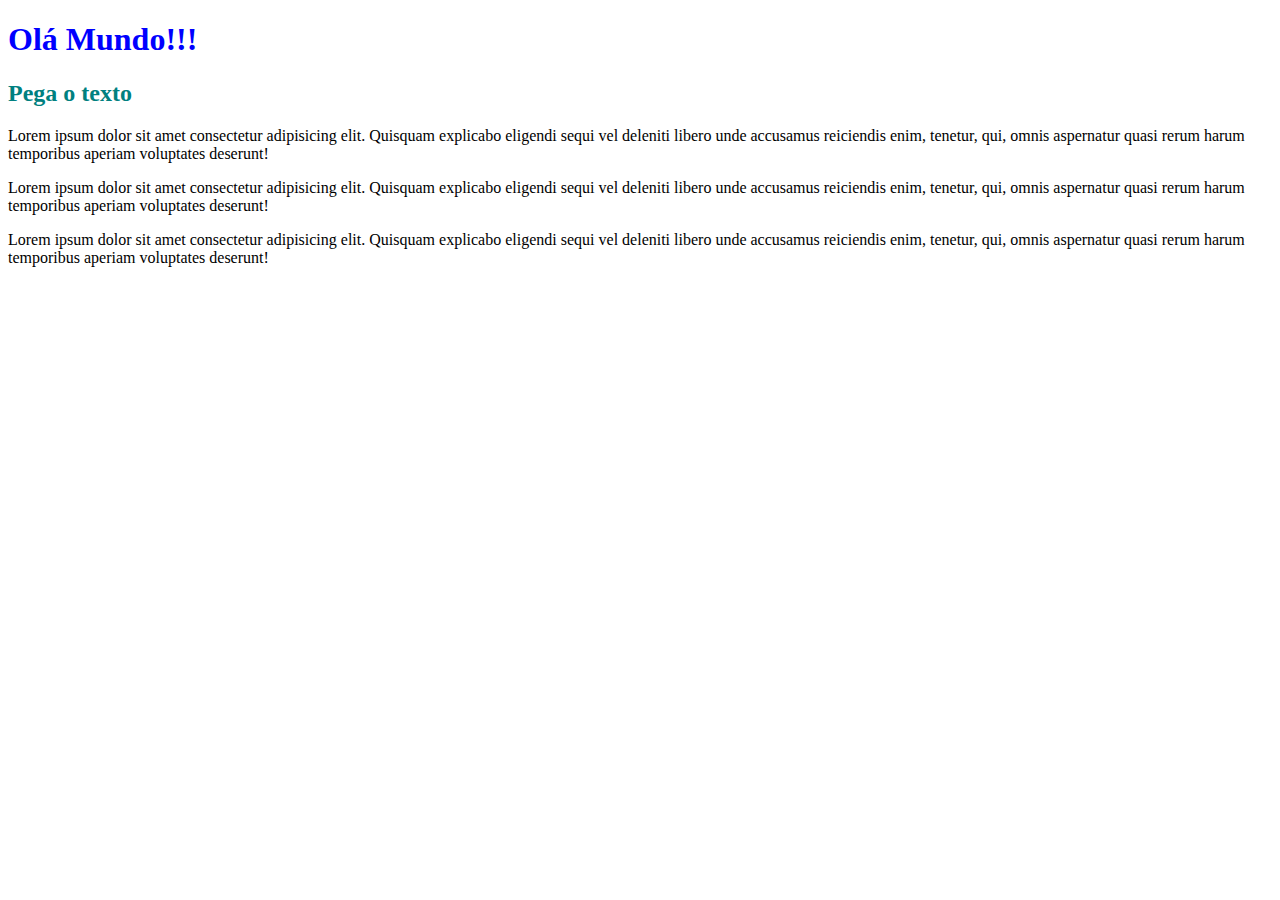
<file: exercicios/1-basico.html>
<!DOCTYPE html>
<html lang="pt-br">
  <head>
    <meta charset="utf-8">
    <title>Introdução ao HTML 5</title>
    <style>
      .titulo{
        color:blue;
      }
      .subtitulo1{
        color:teal;
      }      
    </style>
  </head>
  <body >
    <h1 class="titulo">Olá Mundo!!!</h1>
    <h2 class="subtitulo1">Pega o texto</h2>
    <p>Lorem ipsum dolor sit amet consectetur adipisicing elit. Quisquam explicabo eligendi sequi vel deleniti libero unde accusamus reiciendis enim, tenetur, qui, omnis aspernatur quasi rerum harum temporibus aperiam voluptates deserunt!</p>

    <p>Lorem ipsum dolor sit amet consectetur adipisicing elit. Quisquam explicabo eligendi sequi vel deleniti libero unde accusamus reiciendis enim, tenetur, qui, omnis aspernatur quasi rerum harum temporibus aperiam voluptates deserunt!</p>

    <p>Lorem ipsum dolor sit amet consectetur adipisicing elit. Quisquam explicabo eligendi sequi vel deleniti libero unde accusamus reiciendis enim, tenetur, qui, omnis aspernatur quasi rerum harum temporibus aperiam voluptates deserunt!</p>
  </body>

</html>








<!-- 
  Exercício 1: definir estrutura básica: doctype, html, head, body; marcar o título, o parágrafo; estilizar cor da fonte e cor de fundo.

Olá mundo!


-->
</file>
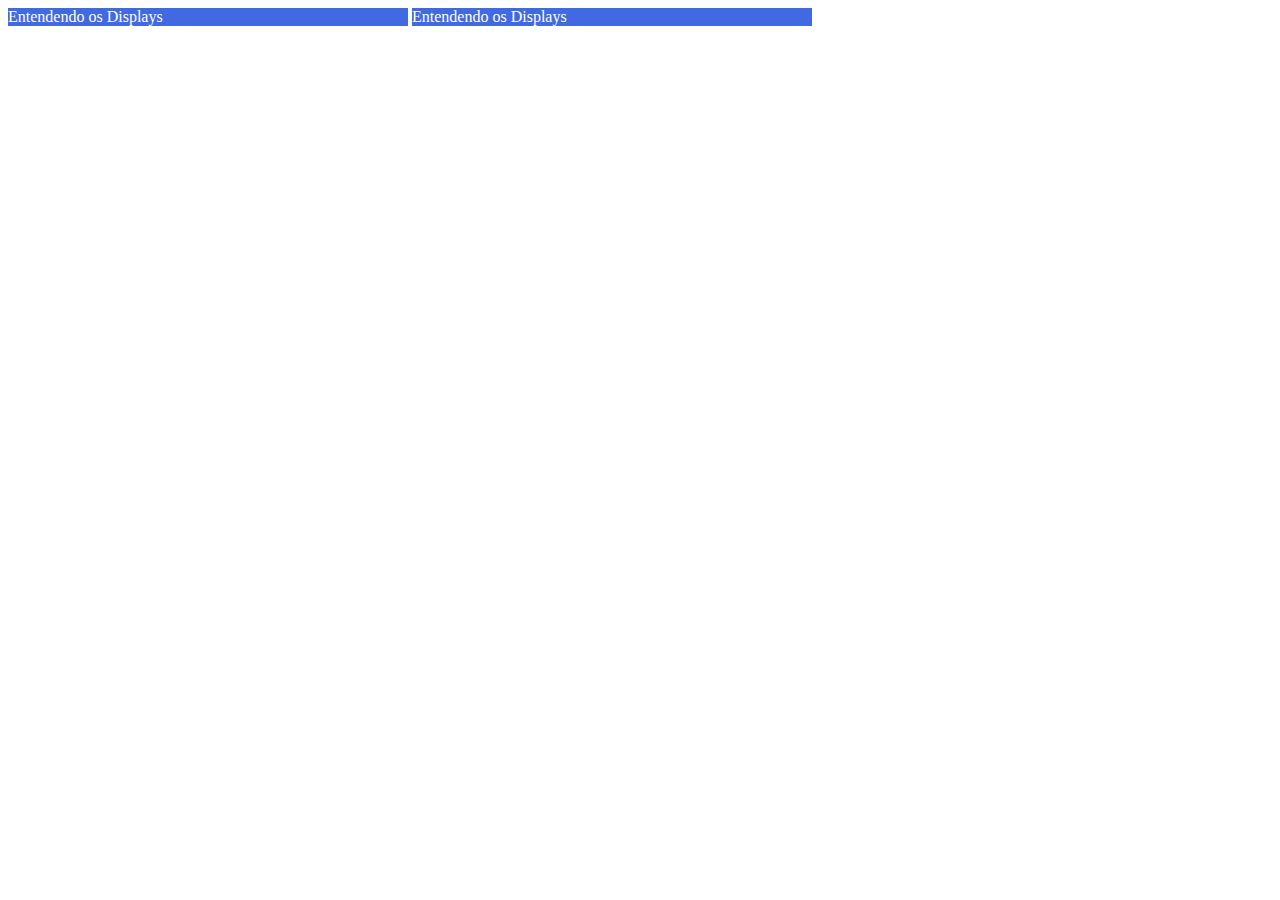
<file: exercicios/10-Display.html>
<!DOCTYPE html>
<html lang="pt-br">
<head>
  <meta charset="UTF-8">
  <meta name="viewport" content="width=device-width, initial-scale=1.0">
  <meta http-equiv="X-UA-Compatible" content="ie=edge">
  <title>Flex Box</title>
  <style>
    .box{
      background-color: royalblue;
      color:white;
      /* display:block; */
      /* display:inline; */
      display:inline-block;
      width:400px;
    }
  </style>
</head>
<body>

  <div class="box">
    Entendendo os Displays
  </div>

  <div class="box">
      Entendendo os Displays
    </div>

</body>
</html>
</file>
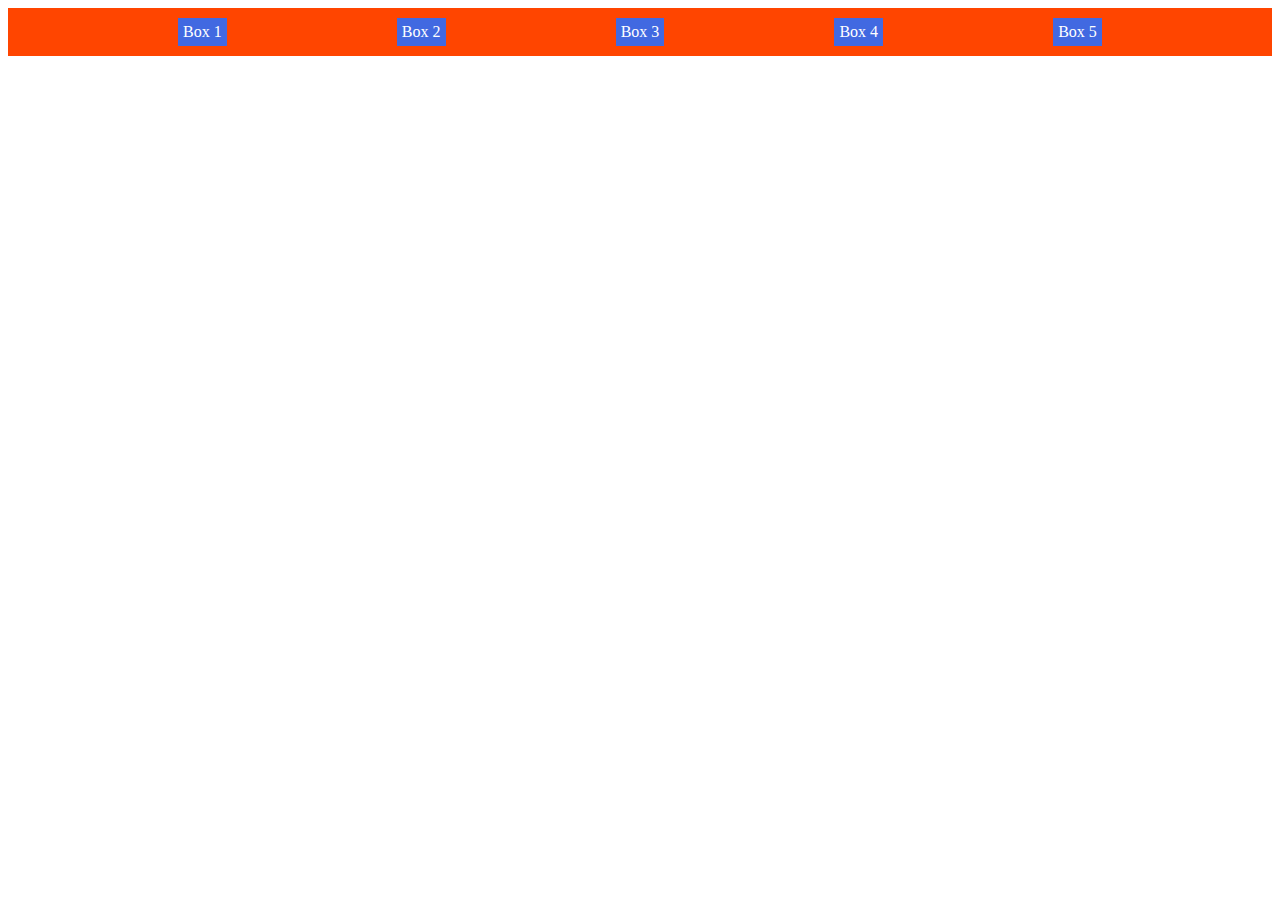
<file: exercicios/11-Flexbox.html>
<!DOCTYPE html>
<html lang="pt-br">
<head>
  <meta charset="UTF-8">
  <meta name="viewport" content="width=device-width, initial-scale=1.0">
  <meta http-equiv="X-UA-Compatible" content="ie=edge">
  <title>Flex BOX</title>

  <Style>
    .container > div{
      background-color: royalblue;
      color:white;
      padding:5px;
      margin:5px;
      /* width: 300px; */
    }

    .container{
      background-color: orangered;
      padding:5px;
      display:flex;
      flex-direction: row;
      /* flex-direction:column; */
      flex-wrap: wrap;
      justify-content: space-evenly;
    }
  </Style>
</head>
<body>
  <div class="container">
    <div>Box 1</div>
    <div>Box 2</div>
    <div>Box 3</div>
    <div>Box 4</div>
    <div>Box 5</div>
  </div>
</body>
</html>
</file>
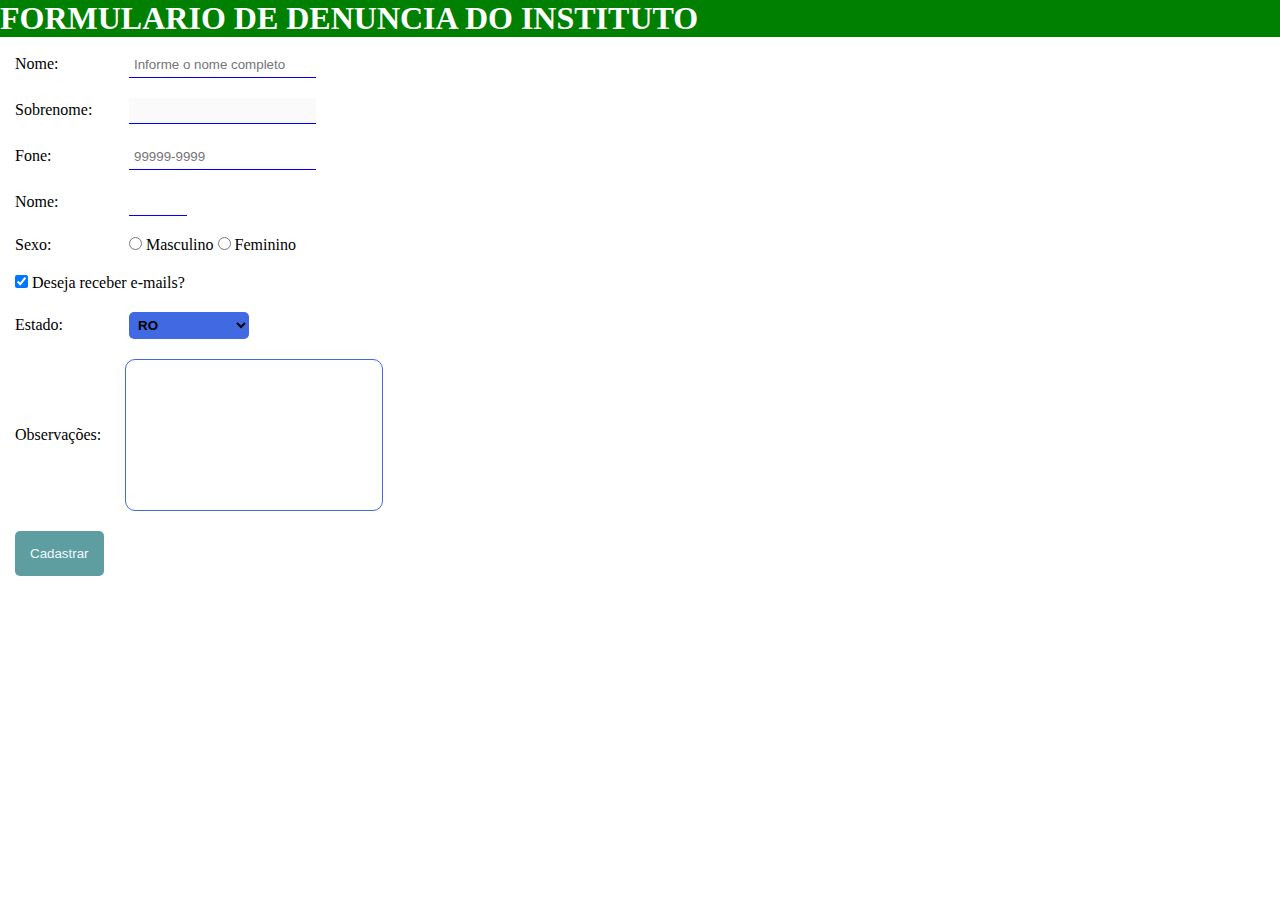
<file: exercicios/12-formularios.html>
<!DOCTYPE html>
<html lang="pt-br">
<head>
  <meta charset="UTF-8">
  <meta name="viewport" content="width=device-width, initial-scale=1.0">
  <meta http-equiv="X-UA-Compatible" content="ie=edge">
  <title>Formulários</title>
  <style>
    *{padding:0;margin:0;box-sizing: border-box;}
    .label{
      display: inline-block;
      min-width: 110px;
    }
    .container-campo{
      margin: 10px;
      padding: 5px;
    }
    .form-field{
      padding:5px;
      border: 0;
      border-bottom: 1px solid blue;
      color:black;
    }
    .btn-salvar{
      color: aliceblue;
      background-color: cadetblue;
      border:0;
      padding:15px;
      border-radius: 5px;
      cursor: pointer;
    }
    .btn-salvar:hover{
      background-color: royalblue;
    }
    .obs{
      display: flex;
      align-items: center;
      
    }
    .campo-text{
      border: 1px royalblue solid;
      resize: none;
      border-radius: 10px;
    }
    .estados{
      background-color: royalblue;
      font-weight: bold;
      border:0;
      padding: 5px;
      border-radius: 5px;
      width: 120px;
    }
  </style>
</head>
<body>
  <h1 style="background-color: green;color:white">FORMULARIO DE DENUNCIA DO INSTITUTO</h1>
  <form>
    <div class="container-campo">
        <label for="nome" class="label">Nome:</label>
        <input class="form-field" type="text" id="nome" required placeholder="Informe o nome completo">
    </div>
    <div class="container-campo">
        <label for="sobrenome" class="label">Sobrenome:</label>
        <input class="form-field" type="text" id="sobrenome" disabled>
    </div>
    <div class="container-campo">
        <label for="fone" class="label">Fone:</label>
        <input class="form-field" type="text" id="fone" pattern="^[0-9]{5}-[0-9]{4}" placeholder="99999-9999">
    </div>
    <div class="container-campo">
        <label for="idade" class="label">Nome:</label>
        <input class="form-field" type="number" id="idade" min="10" max="35" required>
    </div>
    <div class="container-campo">
      <label for="" class="label">Sexo:</label>
      <input type="radio" id="sexo-masc" name="sexo">
      <label for="sexo-masc">Masculino</label>
      <input type="radio" id="sexo-fem" name="sexo">
      <label for="sexo-fem">Feminino</label>
    </div>
    <div class="container-campo">
      <input type="checkbox" id="email" checked>
      <label for="email">Deseja receber e-mails?</label>
    </div>
    <div class="container-campo">
      <label for="estado" class="label">Estado:</label>
      <select id="estado" class="estados">
        <option value="RO">RO</option>
        <option value="RR">RR</option>
        <option value="AM">AM</option>
        <option value="AC">AC</option>
      </select>
    </div>
    <div class="container-campo obs">
      <label for="obs" class="label">Observações:</label>
      <textarea id="obs" cols="30" rows="10" class="campo-text"></textarea>
    </div>
    <div class="container-campo">
      <input class="btn-salvar" type="submit" id="cadastrar" value="Cadastrar">
      
    </div>
  </form>




</body>
</html>
</file>
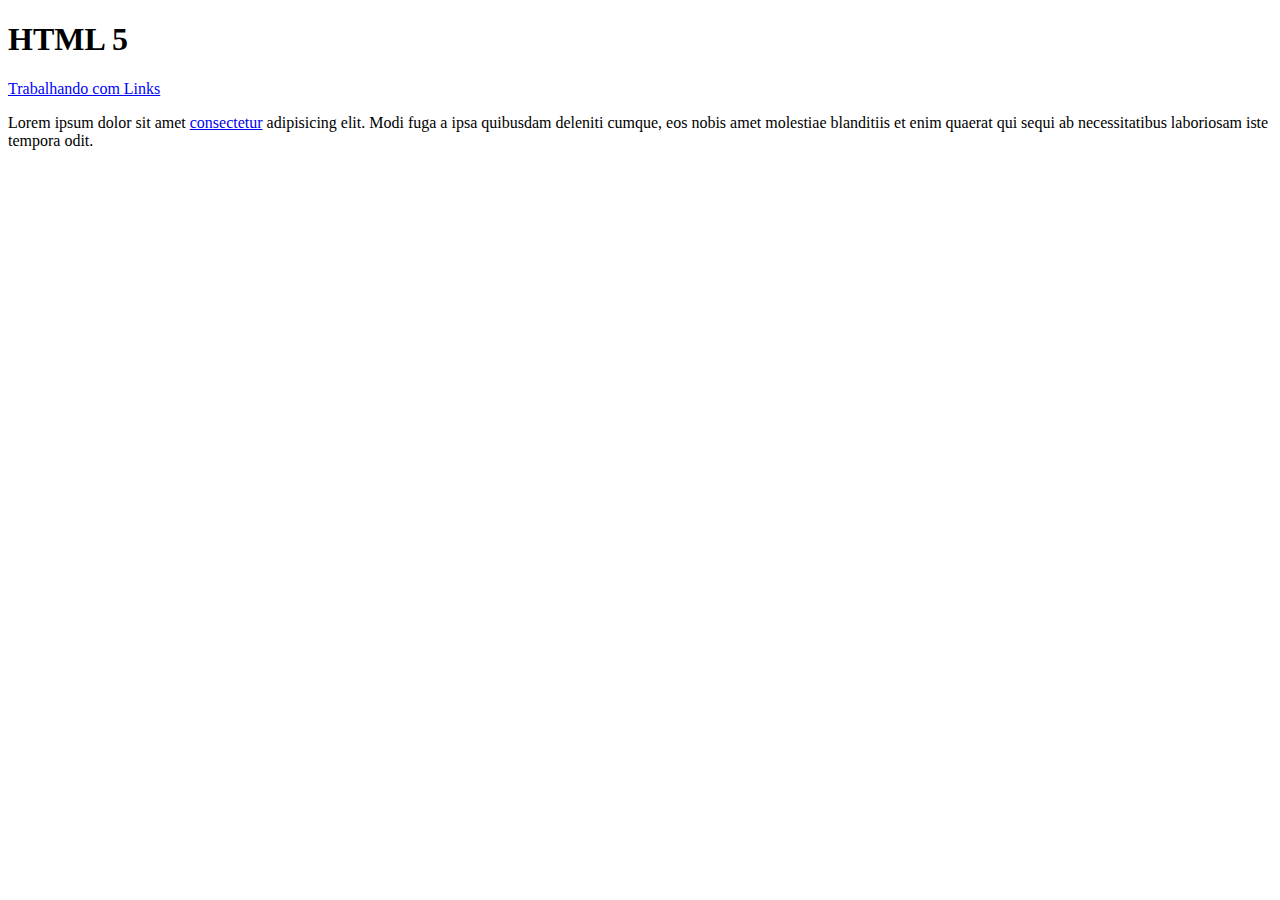
<file: exercicios/2-links.html>
<!DOCTYPE html>
<html>
  <head>
    <meta charset="utf-8">
    <title>Trabalhando com links</title>
    <style>
      .link{
        color: blue
      }
      .link:visited{
        color:darkmagenta
      }
      .link:hover{
        color:cornsilk;
        background-color: darkcyan
      }
      
    </style>
  </head>
  <body>
    <h1>HTML 5</h1>
    <a href="https://developer.mozilla.org/pt-BR/docs/Web/HTML/Element/a" class="link">Trabalhando com Links</a>

    <p>Lorem ipsum dolor sit amet <a href="1-basico.html" target="_blank">consectetur</a> adipisicing elit. Modi fuga a ipsa quibusdam deleniti cumque, eos nobis amet molestiae blanditiis et enim quaerat qui sequi ab necessitatibus laboriosam iste tempora odit.</p>
  </body>
</html>













<!-- 
  Exercício 2: marcar links; estilizar links (link, hover, visited);




 -->
</file>
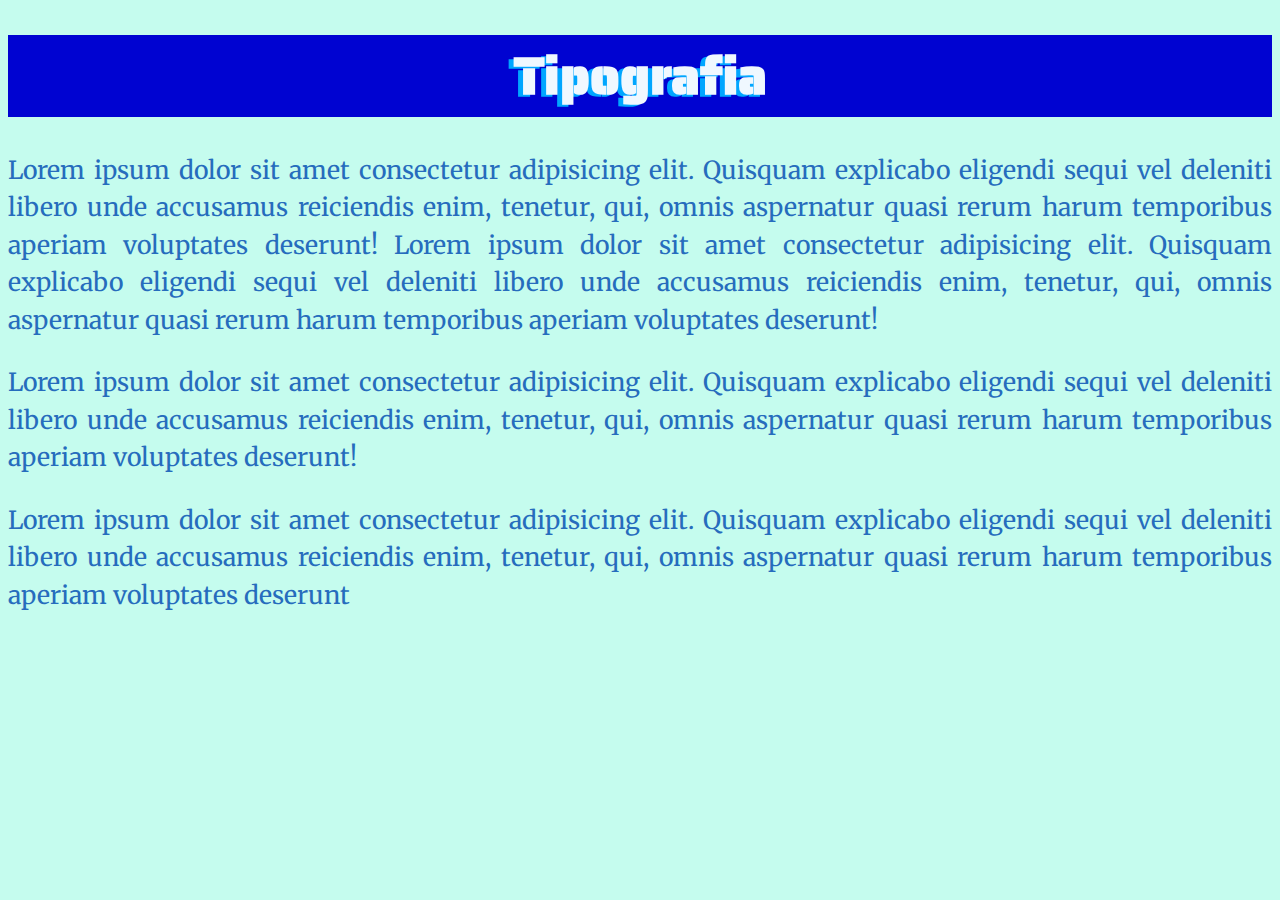
<file: exercicios/4-tipografia.html>
<!DOCTYPE html>
<html lang="pt-br">
  <head>
    <meta charset="utf-8">
    <title>Trabalhando com Tipografias</title>
    <link href="https://fonts.googleapis.com/css?family=Merriweather|Saira+Stencil+One&display=swap" rel="stylesheet"> 
    <style>
      .fundo{
        background-color: #c5fcee
      }
      .titulo{
        color: aliceblue;
        background-color:rgb(0, 3, 209);
        text-align: center;
        font-size: 52px;
        font-family: 'Saira Stencil One', cursive;
        text-shadow: -5px 2px #00a6ff;
      }
      .texto{
        color:rgb(38, 108, 189);
        text-align: justify;
        line-height: 1.5;
        font-size: 25px;
        font-family: 'Merriweather', serif;
      }
    </style>
  </head>
  <body class="fundo">
    <h1 class="titulo">Tipografia</h1>

    <p class="texto">Lorem ipsum dolor sit amet consectetur adipisicing elit. Quisquam explicabo eligendi sequi vel deleniti libero unde accusamus reiciendis enim, tenetur, qui, omnis aspernatur quasi rerum harum temporibus aperiam voluptates deserunt! Lorem ipsum dolor sit amet consectetur adipisicing elit. Quisquam explicabo eligendi sequi vel deleniti libero unde accusamus reiciendis enim, tenetur, qui, omnis aspernatur quasi rerum harum temporibus aperiam voluptates deserunt!</p>

    <p class="texto">Lorem ipsum dolor sit amet consectetur adipisicing elit. Quisquam explicabo eligendi sequi vel deleniti libero unde accusamus reiciendis enim, tenetur, qui, omnis aspernatur quasi rerum harum temporibus aperiam voluptates deserunt!</p>

    <p class="texto">Lorem ipsum dolor sit amet consectetur adipisicing elit. Quisquam explicabo eligendi sequi vel deleniti libero unde accusamus reiciendis enim, tenetur, qui, omnis aspernatur quasi rerum harum temporibus aperiam voluptates deserunt</p>

  </body>
</html>

<!-- 
  Exercício 4: marcar elementos do texto; estilizar utilizando: color, background-color, font-family, font-size, text-align, text-shadow, line-height.
 -->
</file>
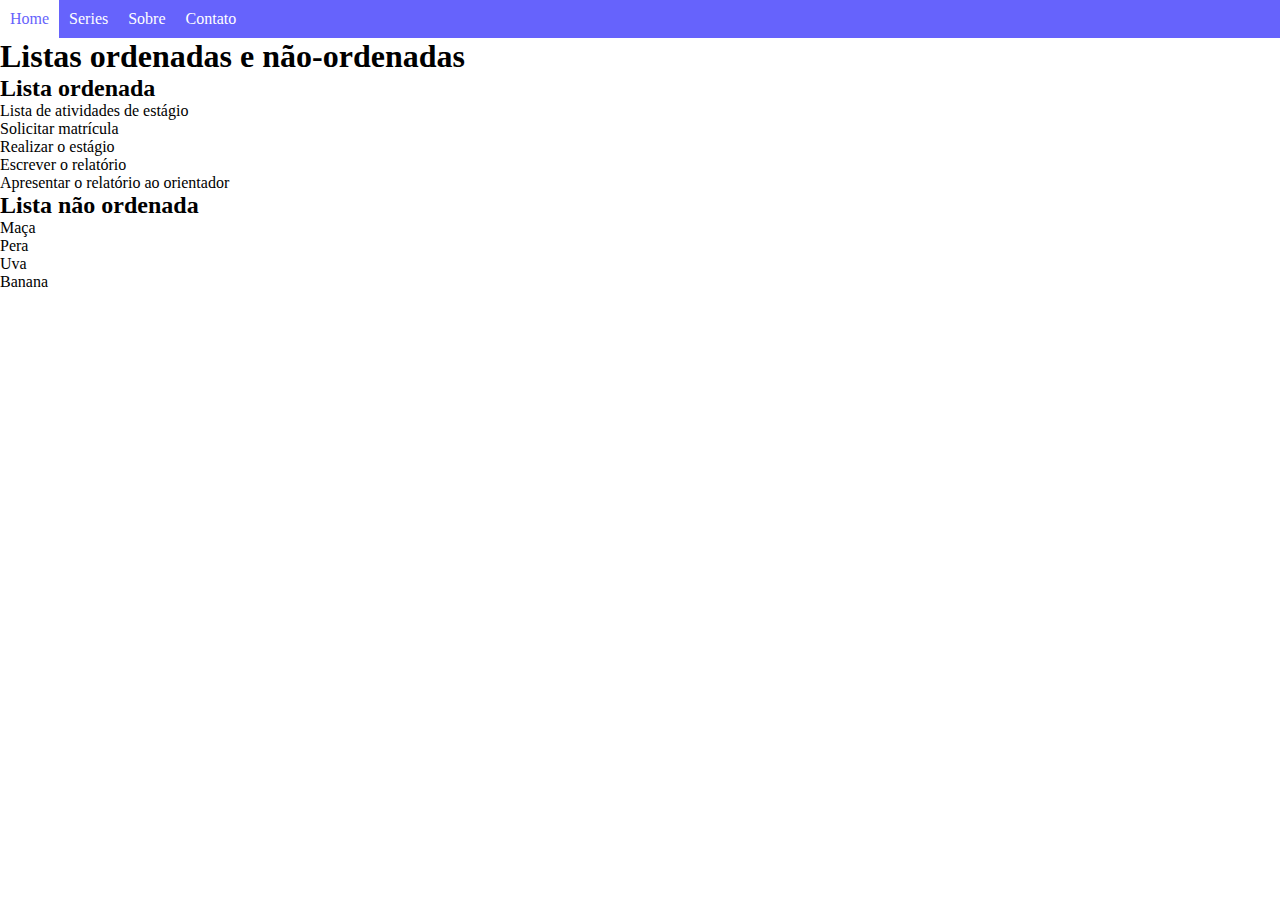
<file: exercicios/6-listas.html>
<!DOCTYPE html>
<html lang="pt-br">
<head>
  <meta charset="UTF-8">
  <title>Trabalhando com Listas</title>
  <style>
    *{
      padding:0; 
      margin:0;
      box-sizing: border-box;
    }
    .menu{
      background-color: rgb(102, 99, 252);
      list-style: none;
      display: flex;
      flex-direction: column
      
    }
    @media (min-width: 600px) {
      .menu{
        flex-direction: row;
      }
    }
    .menu__item > a{
      text-decoration: none;
      color:white;
      padding: 10px;
      display: block;
      
    }
    .menu__item > a:hover{
      background-color:white;
      color: rgb(102, 99, 252);
    }
  </style>
</head>
<body>

<nav >
  <ul class="menu">
    <li class="menu__item"><a href="#">Home</a></li>
    <li class="menu__item"><a href="#">Series</a></li>
    <li class="menu__item"><a href="#">Sobre</a></li>
    <li class="menu__item"><a href="#">Contato</a></li>
  </ul>
</nav>

  <h1>Listas ordenadas e não-ordenadas</h1>
  <h2>Lista ordenada</h2>
  <ol>
    <li>Lista de atividades de estágio</li>
    <li>Solicitar matrícula</li>
    <li>Realizar o estágio</li>
    <li>Escrever o relatório</li>
    <li>Apresentar o relatório ao orientador</li>
  </ol>

  <h2>Lista não ordenada</h2>
  <ul>
    <li>Maça</li>
    <li>Pera</li>
    <li>Uva</li>
    <li>Banana</li>
  </ul>
  
</body>
</html>
</file>
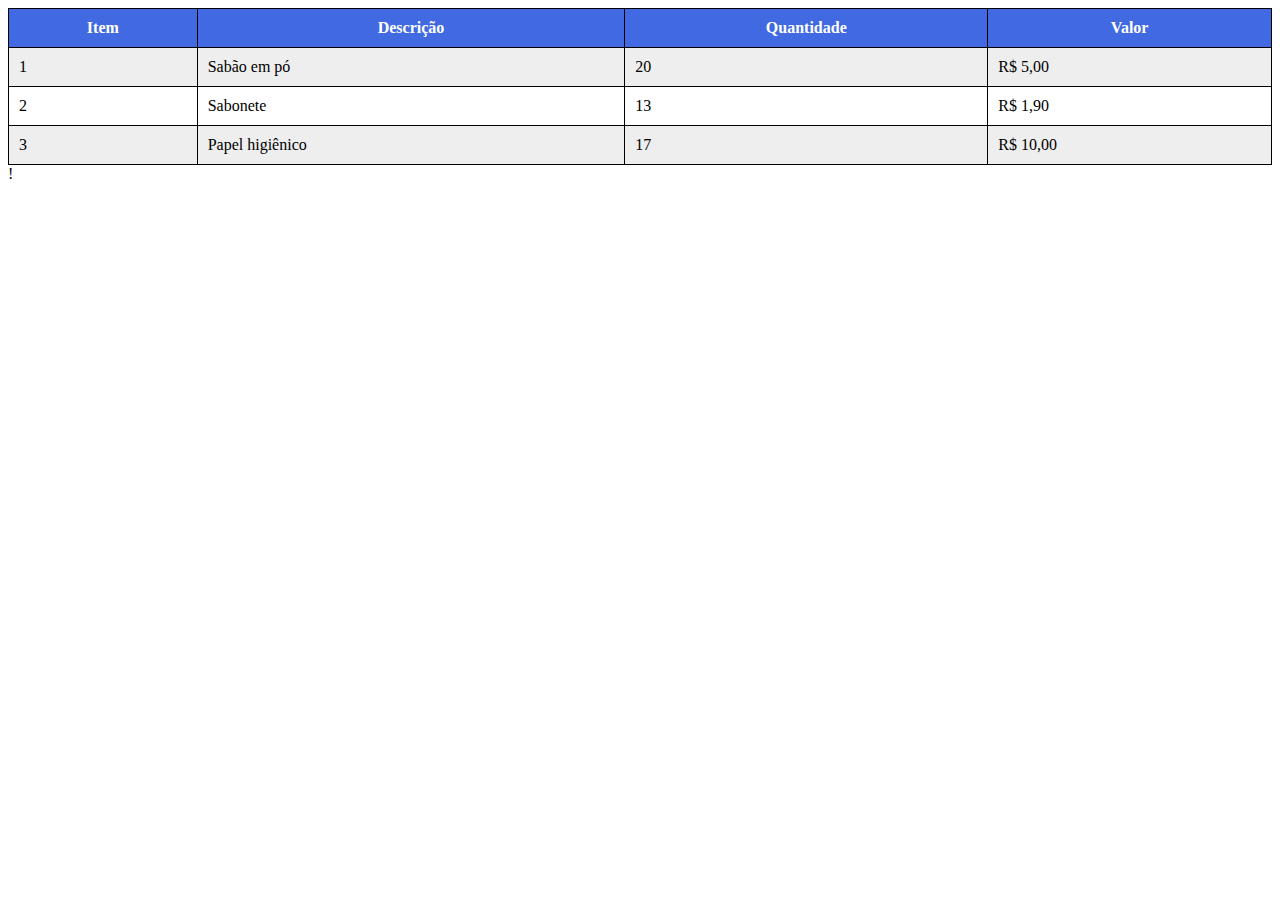
<file: exercicios/7-tabelas.html>
<!DOCTYPE html>
<html lang="en">
<head>
  <meta charset="UTF-8">
  <title>Tabelas</title>
  <style>
    
    .table{
      width: 100%;
    }
    .table, table th, table td{
      border: 1px black solid;
      border-collapse: collapse;
    }
    .table th, table td{
      padding:10px;
    }

    .table tr:nth-child(even){
      background-color: #EEEEEE
    }
    .table tr:nth-child(1){
      background-color: royalblue; 
      color: #FFF
    }
    .table tr:not(:nth-child(1)):hover{
      background-color: burlywood;
    }
  </style>
</head>
<body>
  <table class="table">
    <tr>
      <th>Item</th>
      <th>Descrição</th>
      <th>Quantidade</th>
      <th>Valor</th>
    </tr>
    <tr>
      <td>1</td>
      <td>Sabão em pó</td>
      <td>20</td>
      <td>R$ 5,00</td>
    </tr>
    <tr>
      <td>2</td>
      <td>Sabonete</td>
      <td>13</td>
      <td>R$ 1,90</td>
    </tr>
    <tr>
      <td>3</td>
      <td>Papel higiênico</td>
      <td>17</td>
      <td>R$ 10,00</td>
    </tr>
  </table>
</body>
</html>

!
</file>
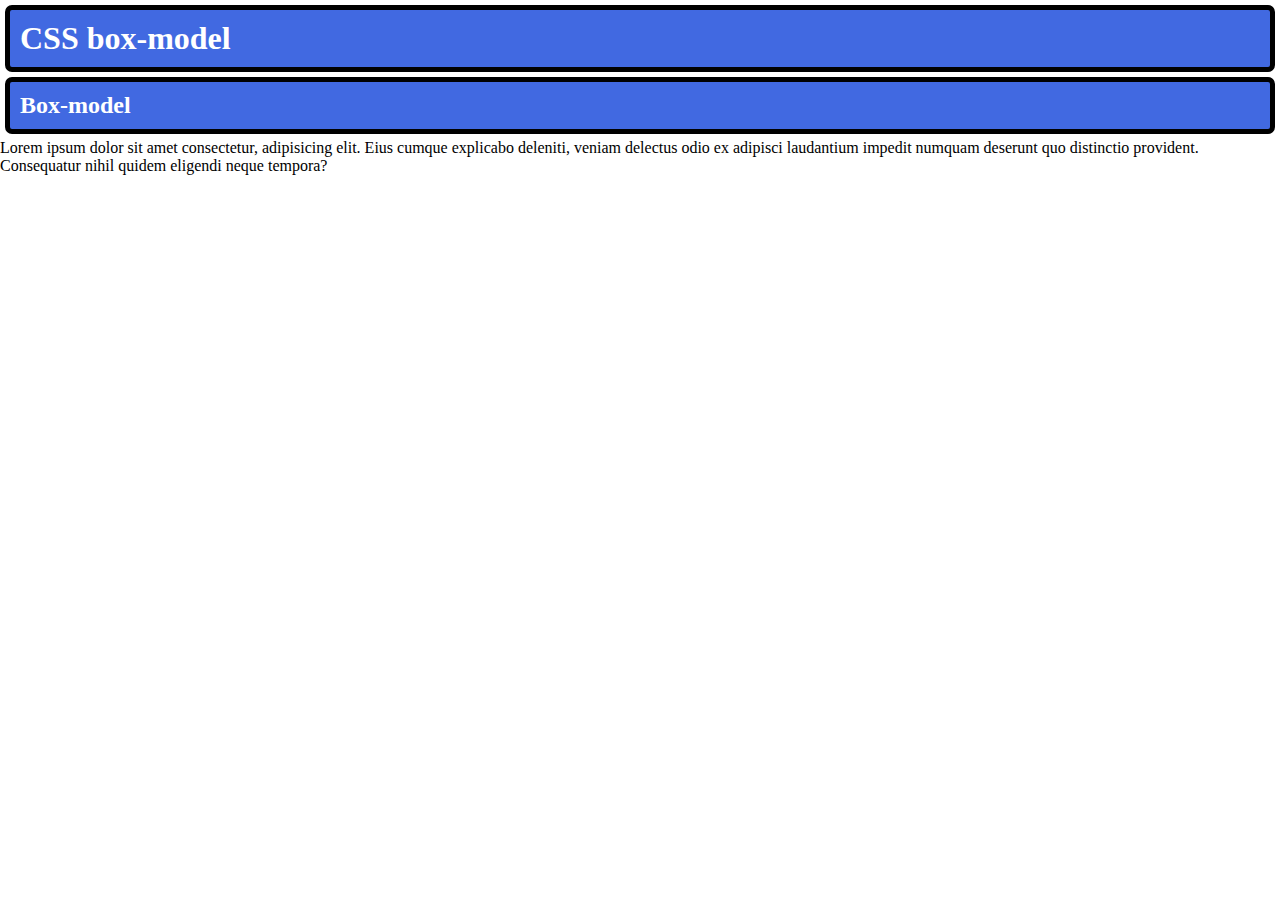
<file: exercicios/8-box-model.html>
<!DOCTYPE html>
<html lang="pt-br">
<head>
  <meta charset="UTF-8">
  <title>Box Model</title>
  <style>
    *{
      padding:0; margin:0;
      box-sizing: border-box;
    }
    .titulo{
      background-color: royalblue;
      color: white;
      padding: 10px;
      border: 5px black solid;
      border-radius: 7px;
      margin: 5px;
    }
    .titulo2{
      background-color: royalblue;
      color: white;
    }
  </style>
</head>
<body>
  <h1 class="titulo">CSS box-model</h1>
  
  <h2 class="titulo">Box-model</h2>

  <p>
    Lorem ipsum dolor sit amet consectetur, adipisicing elit. Eius cumque explicabo deleniti, veniam delectus odio ex adipisci laudantium impedit numquam deserunt quo distinctio provident. Consequatur nihil quidem eligendi neque tempora?
  </p>
  
</body>
</html>

<!-- 
  Exercício 8: marcar o texto a seguir; realizar a estilização utilizando CSS Box Model.
 -->
</file>
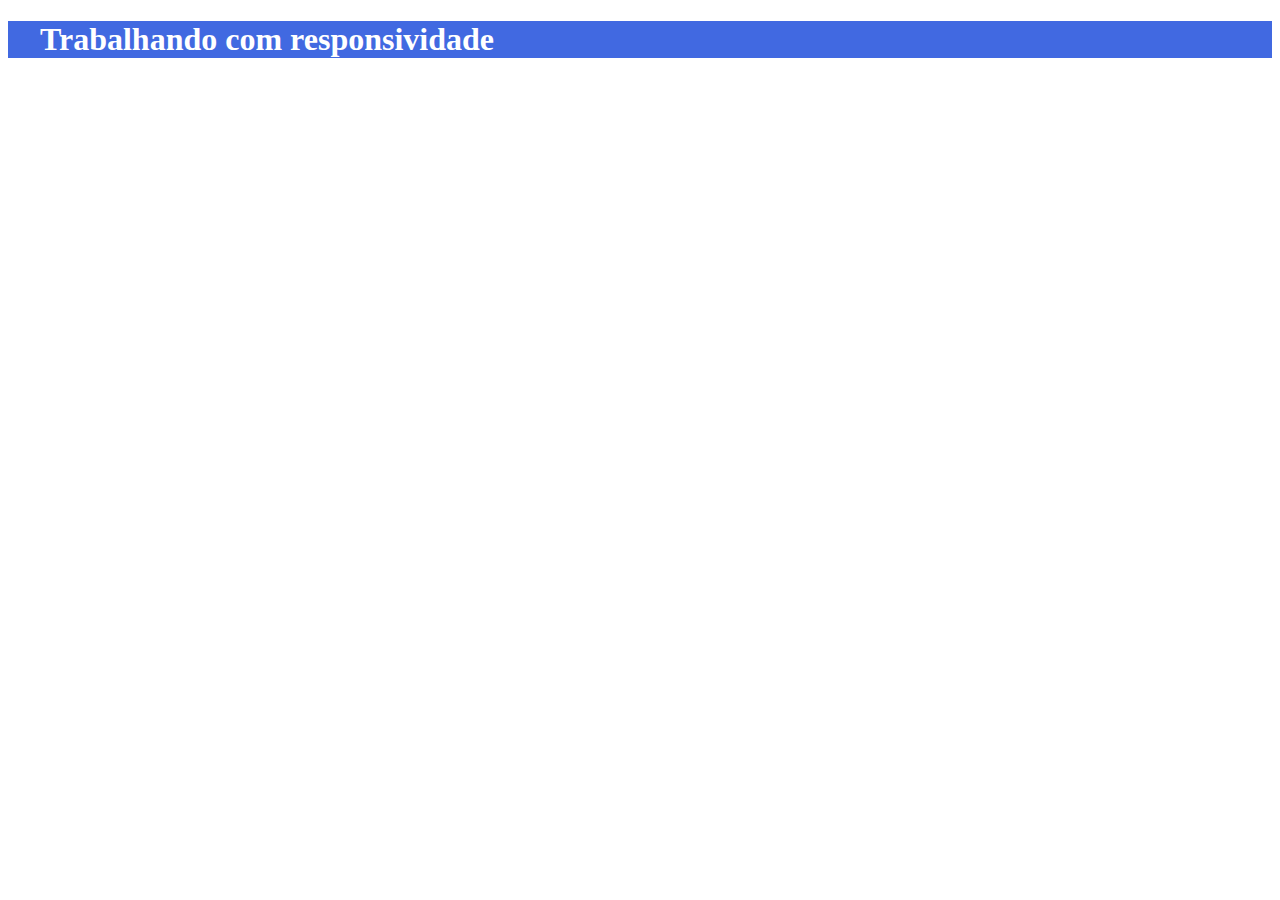
<file: exercicios/9-responsividade.html>
<!DOCTYPE html>
<html lang="pt-br">
<head>
  <meta charset="UTF-8">
  <meta name="viewport" content="width=device-width, initial-scale=1.0">
  <title>Responsividade</title>
  <style>
    .header{
      background-color: royalblue;
    }
    .container{
      max-width: 1200px;
      margin: 0 auto;
      color: white;
      text-align: center;
    }
    @media (min-width: 600px) {
      .container{
        text-align: left;
        color:white;

      }
    }
  </style>
</head>
<body>
  <header class="header">
    <div class="container">
      <h1 class="titulo">Trabalhando com responsividade</h1>
    </div>
  </header>

</body>
</html>
</file>
